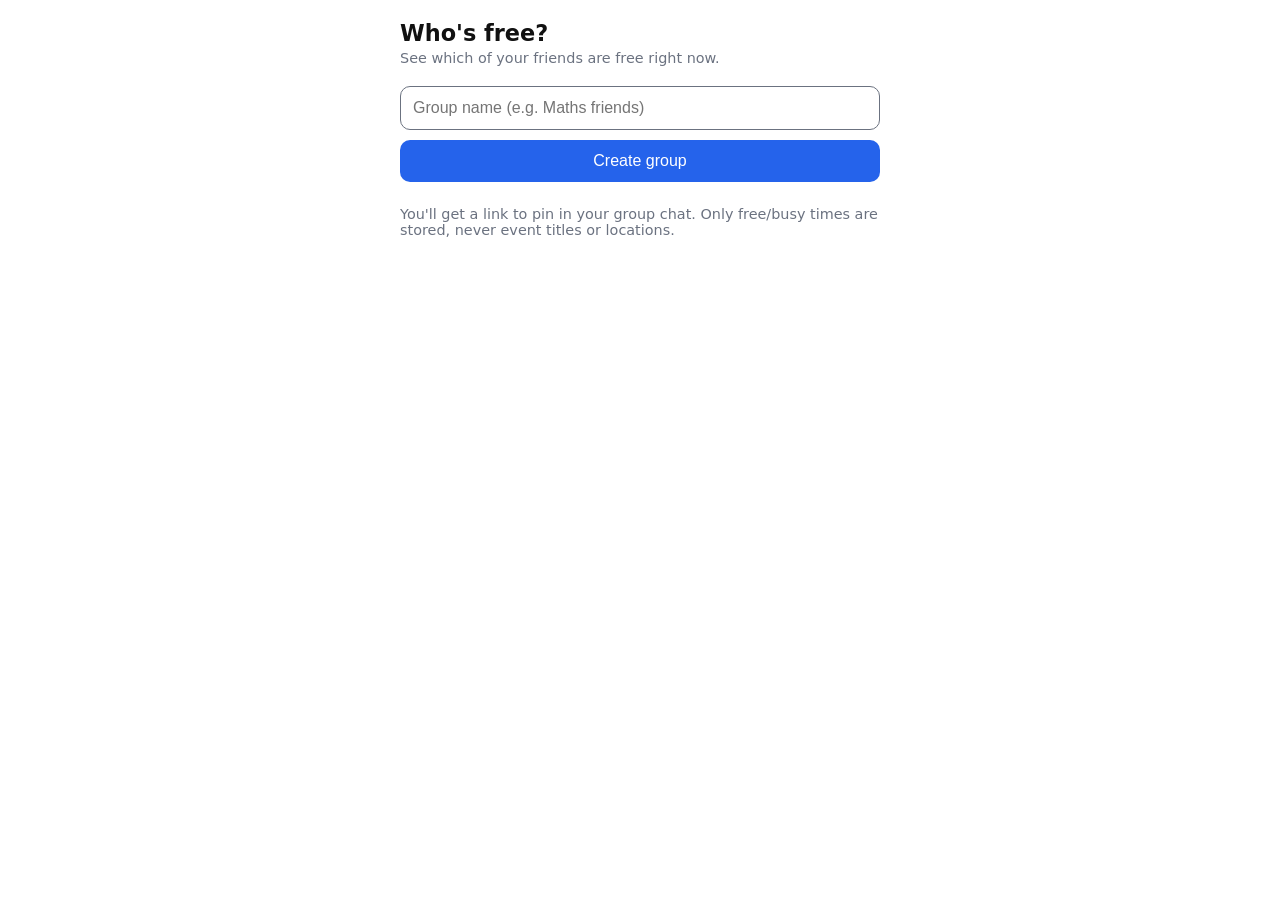
<file: home.html>
<!DOCTYPE html>
<html lang="en">
<head>
<meta charset="utf-8">
<meta name="viewport" content="width=device-width, initial-scale=1">
<title>Who's free?</title>
<style>
:root { --bg:#fff; --fg:#111; --muted:#6b7280; --card:#f3f4f6; --free:#16a34a; --busy:#dc2626; --accent:#2563eb; }
@media (prefers-color-scheme: dark) {
  :root { --bg:#111; --fg:#f3f4f6; --muted:#9ca3af; --card:#1f2937; }
}
body { margin:0; font-family:system-ui,sans-serif; background:var(--bg); color:var(--fg); }
main { max-width:480px; margin:0 auto; padding:20px 16px 48px; }
h1 { font-size:1.4rem; margin:0 0 4px; }
h2 { font-size:.8rem; text-transform:uppercase; letter-spacing:.05em; color:var(--muted); margin:24px 0 8px; }
.sub { color:var(--muted); font-size:.9rem; margin-bottom:20px; }
.row { display:flex; justify-content:space-between; align-items:center;
       background:var(--card); border-radius:12px; padding:14px 16px; margin-bottom:8px; }
.name { font-weight:600; }
.until { color:var(--muted); font-size:.9rem; }
.dot { display:inline-block; width:10px; height:10px; border-radius:50%; margin-right:10px; }
.free .dot { background:var(--free); }
.busy .dot { background:var(--busy); }
.off .dot, .error .dot { background:var(--muted); }
.empty, .note { color:var(--muted); font-size:.9rem; }
form { display:flex; flex-direction:column; gap:10px; margin-top:12px; }
input[type=text], input[type=url], input[type=datetime-local] { padding:12px; border-radius:10px; border:1px solid var(--muted);
       background:var(--bg); color:var(--fg); font-size:1rem; }
button { padding:12px; border:0; border-radius:10px; background:var(--accent); color:#fff;
         font-size:1rem; cursor:pointer; }
button.secondary { background:var(--card); color:var(--fg); }
button.danger { background:var(--busy); }
details { margin-top:28px; background:var(--card); border-radius:12px; padding:14px 16px; }
summary { font-weight:600; cursor:pointer; }
.error-msg { color:var(--busy); font-size:.9rem; }
.linkbox { word-break:break-all; background:var(--bg); padding:10px; border-radius:8px; font-size:.85rem; margin:8px 0; }
</style>
</head>
<body>
<main>
  <h1>Who's free?</h1>
  <div class="sub">See which of your friends are free right now.</div>
  <form id="form">
    <input type="text" id="name" placeholder="Group name (e.g. Maths friends)" maxlength="40" required>
    <button type="submit">Create group</button>
    <div class="error-msg" id="error"></div>
  </form>
  <p class="note">You'll get a link to pin in your group chat. Only free/busy times are stored, never event titles or locations.</p>
</main>
<script>
document.getElementById("form").addEventListener("submit", async (e) => {
  e.preventDefault();
  const error = document.getElementById("error");
  error.textContent = "";
  const res = await fetch("/api/groups", {
    method: "POST",
    headers: {"Content-Type": "application/json"},
    body: JSON.stringify({name: document.getElementById("name").value}),
  });
  const data = await res.json().catch(() => ({error: "Something went wrong. Try again."}));
  if (!res.ok) { error.textContent = data.error; return; }
  // remembered so this browser gets a "Manage group" button
  localStorage.setItem("admin:" + data.id, data.admin_code);
  location.href = "/g/" + data.id;
});
</script>
</body>
</html>
</file>
